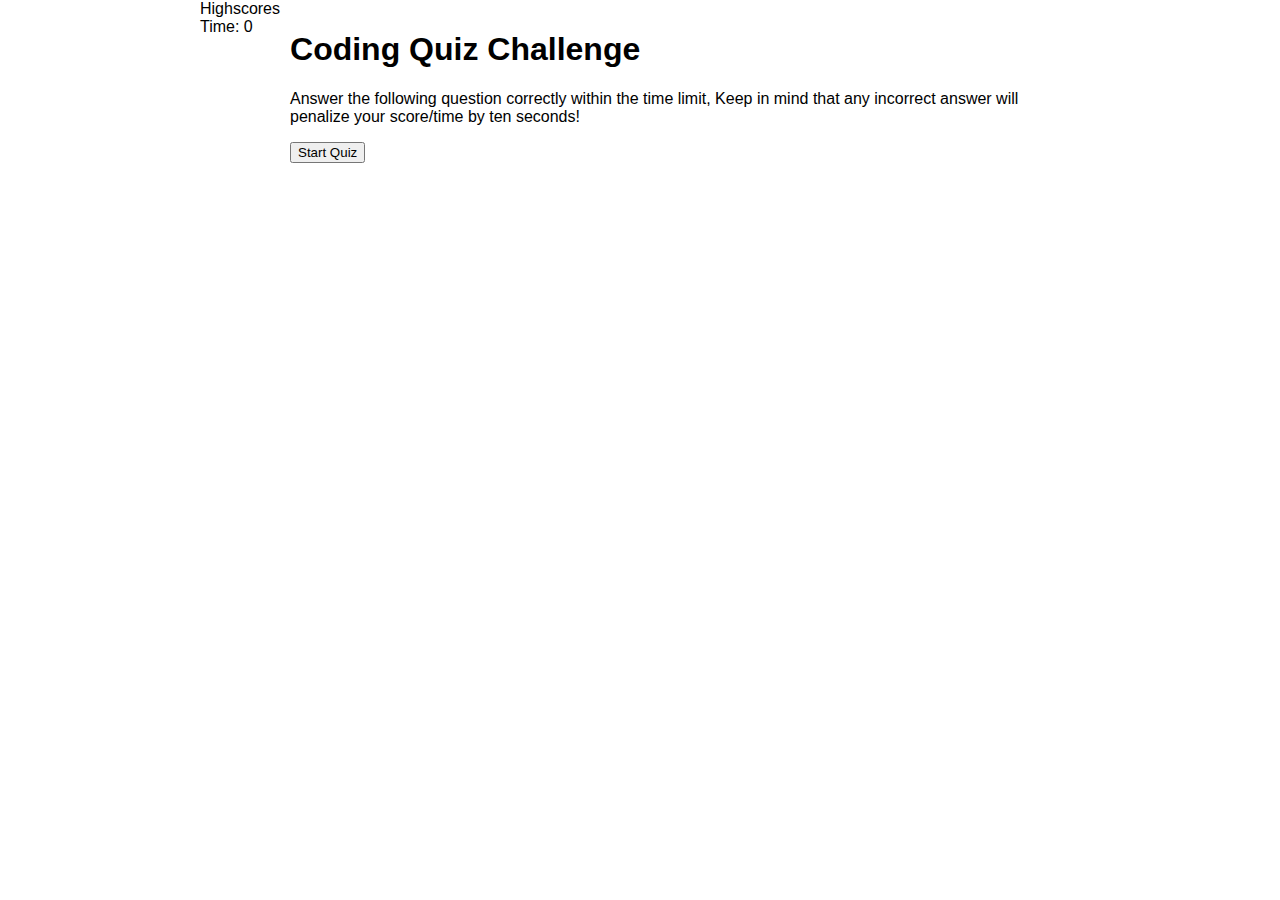
<file: index.html>
<!DOCTYPE html>
<html lang="en">
  <head>
    <meta charset="UTF-8" />
    <meta name="viewport" content="width=device-width, initial-scale=1.0" />
    <meta http-equiv="X-UA-Compatible" content="ie=edge" />
    <title>Coding Quiz CHallenge</title>
    <link rel="stylesheet" href="./assets/css/style.css">
  </head>

      <header>
        <div class="scores"><a href="highscore.html"></a>Highscores</a></div>
        <div class="timer">Time: <span id="time">0</span></div>
      </header>


      <body>
      <div class="wrapper">
          <div id="main-page" class="start">
      <h1>Coding Quiz Challenge</h1>

      <p>
        Answer the following question correctly within the time limit,
        Keep in mind that any incorrect answer will penalize your score/time by ten
        seconds!

      </p>

      <button id ="startQuiz">Start Quiz</button>
    </div>

    <div id="questions" class="hide">
        <h2 id="question-title"></h2>
        <div id="choices" class="choices">
        </div>
    </div>


      <script src="./assets/js/script.js"></script>
  </body>
</html>
</file>
<file: assets/css/style.css>
* {
box-sizing: border-box;
font-family: 'Lucida Sans', 'Lucida Sans Regular', 'Lucida Grande', 'Lucida Sans Unicode', Geneva, Verdana, sans-serif;
}

body {
    padding: 0;
    margin: 0;
    display: flex;
    width: 100vw;
    height: 100vh;
    justify-content: center;
}

.wrapper {
    width: 800px;
    max-width: 800px;
    border-radius: 5px;
    padding: 10px;
}

.choices {
    display: grid;
}

.hide {
    display:none;
}
</file>
